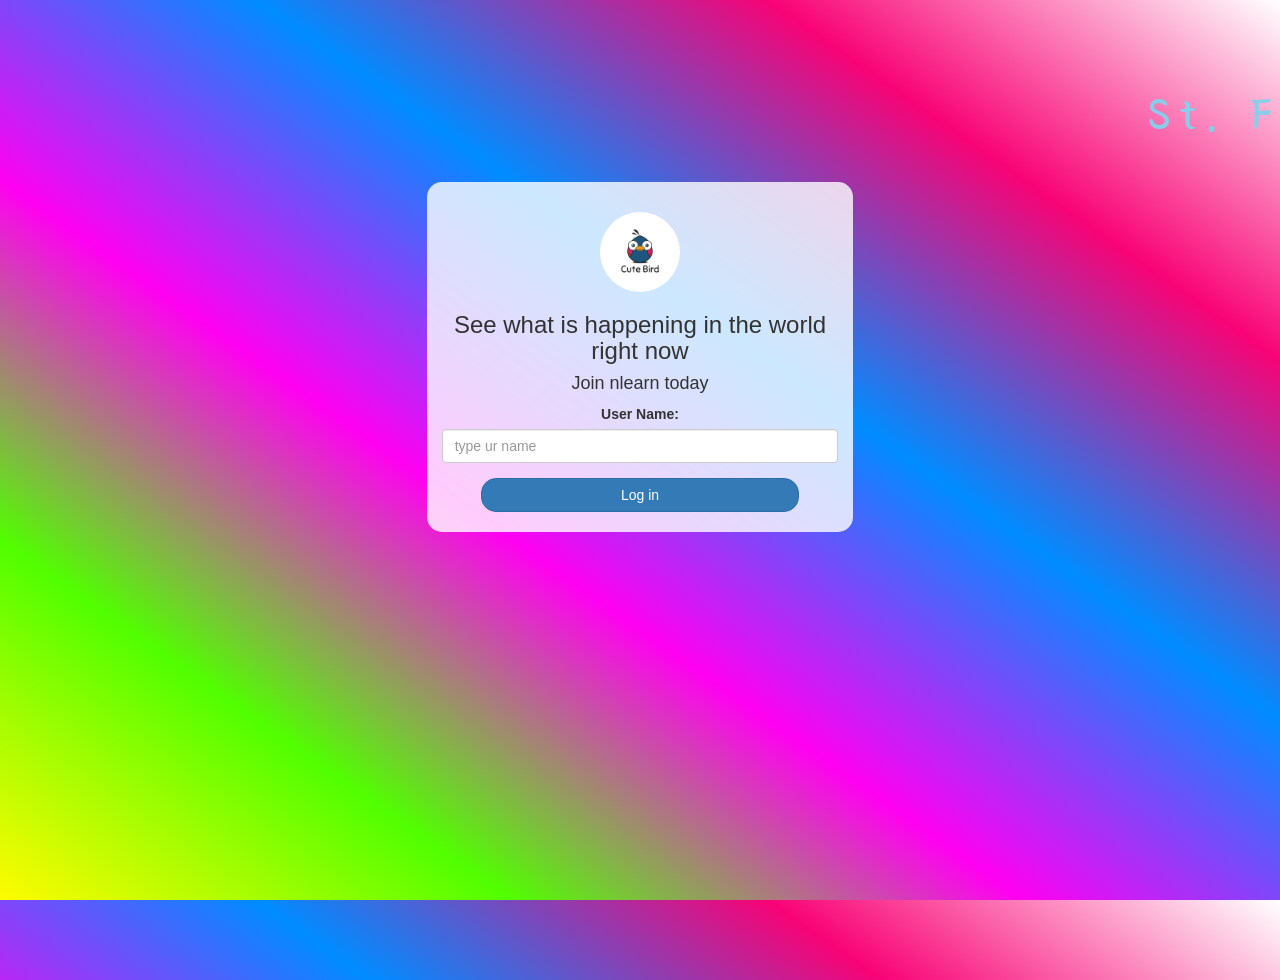
<file: index.html>
<!DOCTYPE html>
<html>
<head>
	<title>Kwitter</title>
<link href="https://fonts.googleapis.com/css?family=Yeon+Sung&display=swap" rel="stylesheet"><meta name="viewport" content="width=device-width, initial-scale=1">

<link rel="stylesheet" href="https://maxcdn.bootstrapcdn.com/bootstrap/3.4.0/css/bootstrap.min.css">
<script src="https://ajax.googleapis.com/ajax/libs/jquery/3.4.1/jquery.min.js"></script>
<script src="https://maxcdn.bootstrapcdn.com/bootstrap/3.4.0/js/bootstrap.min.js"></script>

<link rel="stylesheet" type="text/css" href="style.css">
<script src="kwitter.js"></script>
</head>
<body>
<center>
	<h1 class="header">	
		<marquee style="color: skyblue">St. Fairy School<sup>
	<img src="m2.png">
	</sup></marquee>
</h1>
	<div class="col-lg-4 col-md-6 col-sm-6 col-xs-11 login_div">
	<img src="logo.png" class="logo">
		<h3 >See what is happening in the world right now</h3>
		
		<h4 >Join nlearn today</h4>
		<div class="form-group">
		  <label >User Name:</label>
		  <input id="user_name" class="form-control" placeholder="type ur name">


		</div>
		<button onclick="add_user()" id="login_button" class="btn btn-primary">Log in</button>
		<br><br>
	</div>
</center>
</body>
</html>
</file>
<file: style.css>
html, body
{
  height: 100%;
  margin: 0;
}

body
{
background-image: linear-gradient(to right top, #fffb00, #51ff00, #ff00f2, #008cff, #f80375,rgb(255, 255, 255));
}

.header
{
	color: white;font-family: 'Yeon Sung';font-size: 45px;letter-spacing: 10px;margin-top: 80px;
}
.header img
{
	width: 80px;margin-left: -15px;
}

.login_div
{
	background: rgba(255,255,255,0.8);float: none;border-radius: 15px;
}

.logo
{
	width: 80px;margin-top: 30px;border-radius: 40px;
}

#login_button
{
	width: 80%;border-radius: 15px;
}

.room_name
{
	cursor: pointer;
	font-size: 20px;
}


#logout
{
	font-size: 20px; float: right;
}


#output
{
	padding: 10px; width:80%;background: rgba(255,255,255,0.8);border-radius: 15px;
}

.input_div_room_page
{
	width: 80%;
}

.input_div label
{
	color: white;font-size: 20px;
}


.input_div_message_page
{
	position: fixed;bottom: 0px;width: 100%;background: rgba(255,255,255,0.8);
}
.input_div_message_page label
{
	color: black;
}
.input_div_message_page #msg
{
	width: 80%;
}
.input_div_message_page button
{
	margin-top: 15px;
	width: 50%; 
}
.color_white
{
	color: white
}

.user_tick
{
	width:20px;
}
.message_h4
{
	padding-left:5px;color:grey;
}
</file>
